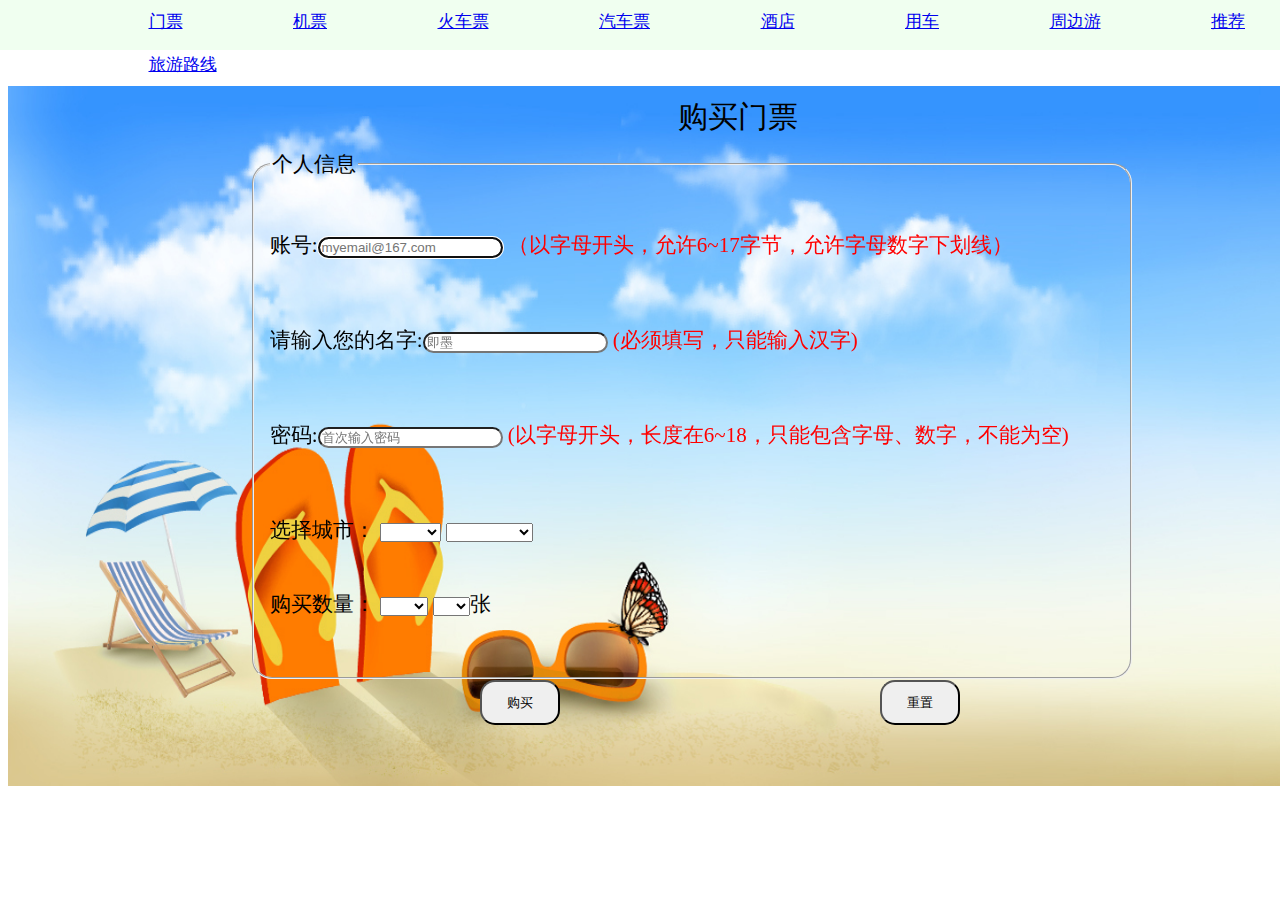
<file: 01.html>
<!DOCTYPE html>
<html>
	<head>
		<meta charset="UTF-8">
		<title></title>
		<style>
		#divL{
			height:750px;
		    width:100% ;
		  margin-top: -20px;
		     /*margin-left: 20px;*/
/*	
		   background-image:url(img/tupian/111.jpg);
		   background-size: cover;*/
			/* background-image:radial-gradient(ellipse at center,#fff,#fff,#F5F5F5,#FAF0E6,#FAF0E6,#FAEBD7); */
			 }
		 .gou{
		     font-family: "微软雅黑";
		     font-size: 30px;
		     position: absolute;
		    margin-top: 30px;
		     margin-left:670px;
	         
			}
		  #div2{
		  	 height:700px;
	         width: 500px;
	        /* float: left;*/
	  
	      
	     }
	      #z{
	         position: absolute;
	         width: 66%;
	         left: 250px;
	         top: 150px;
	         font-size: 21px;
	       /*  height: 450px;*/
	    
            }
          fieldset{ border-radius: 20px;}
         #a{
        	position: absolute;
        	left: 480px;
	        top: 680px;
	        width: 80px;
	        height: 5%;
        }
        #b{
        	position: absolute;
        	left: 880px;
	        top: 680px;
	        width: 80px;
	        height: 5%;
        }
         input{
	         	border-radius: 15px;
	         } 
	     .hang{
	     	margin-left: -10px;
	     	margin-top: 20px;
	     	width: 100%;
	     	height:50px;
	     	background-color:honeydew;
	     	font-size: 17px;
	     /*	z-index: 13px;*/
	     }
	    ul li{
	    	list-style: none;
	    	margin-left: 6.5em;
	    	float:left;
	    	line-height:43px;
	    } 
	  #divL  ul li a:hover{
	    	
	               color: white;
					background-color:pink;
					border-radius: 5px;
					display: block;
					width: 80%;
					line-height: 180%;
					margin-left: 18px;
	 }
	 input:hover{
	 	background-color:pink;
	 }
		</style>
	</head>
	<body>	
		<div id="divL">
			
		<ul class="hang">
						<li><a href="01.html">门票</a></li>
						<li><a href="#">机票</a></li>
						<li><a href="#">火车票</a></li>
						<li><a href="#">汽车票</a></li>
						<li><a href="#">酒店</a></li>
						<li><a href="#">用车</a></li>
						<li><a href="#">周边游</a></li>
						<li><a href="#">推荐</a></li>
						<li><a href="#">旅游路线</a></li>
						
		</ul>
		
		<p class="gou">购买门票</p>	
		
		<div id="div2">
			<form>
			<fieldset id="z">
				<legend>个人信息</legend>
				<br />
			<p><span>账号:</span><input type="text" placeholder="myemail@167.com" pattern="^[a-zA-Z][a-zA-Z0-9_]{5,16}$"  autofocus="true"/>
				<font color="red">（以字母开头，允许6~17字节，允许字母数字下划线）</font></p>
				<br />
			<p><span>请输入您的名字:</span><input type="text" placeholder="即墨" pattern="^[\u4e00-\u9fa5]{0,}$"  required="required"/>
				<font color="red">(必须填写，只能输入汉字)</font></p>
				<br />
			<p><span>密码:</span><input type="password" placeholder="首次输入密码" pattern="^[a-zA-Z]\w{5,17}$" required="required" />
				<font color="red">(以字母开头，长度在6~18，只能包含字母、数字，不能为空)</font></p>
				<br />
			<p><span>选择城市：
					<select>
						<option></option>
						<option>土耳其</option>
					</select>
					<select>
						<option></option>
						<option>伊斯坦布尔</option>
						<option>卡帕多西亚</option>
						<option>棉花堡</option>
						<option>安塔利亚</option>
						<option>佛特希耶</option>
						<option>博德鲁姆</option>
						<option>帕穆克卡莱</option>
						<option>恰纳卡莱</option>
						<option>开塞利</option>
						<option>以弗所</option>
						<option>安卡拉</option>
						<option>塞尔丘克</option>
						<option>番红花城</option>
						<option>伊兹密尔</option>
					</select>
						<br><br />
					
			<p><span>购买数量：
					<select>
						<option></option>
						<option>大人</option>
						<option>儿童</option>
					</select>
					<select>
						<option></option>
						<option>1</option>
						<option>2</option>
						<option>3</option>
						<option>4</option>
						<option>5</option>
						<option>6</option>
						<option>7</option>
						<option>8</option>
						<option>9</option>
						<option>10</option>
						<option>11</option>
						<option>12</option>
						<option>13</option>
						<option>14</option>
						<option>15</option>
						<option>16</option>
						<option>17</option>
						<option>18</option>
						<option>19</option>
						<option>20</option>
					</select>张
				 <br />	
				  <br />	
			</fieldset>
	        		<input id="a" type="submit" value="购买"/>
			        <input id="b" type="reset" value="重置"/>	
			<!--<ul id="divL">
				<li name="Image" onload="setTimeout('Begin()',1000)" style="background-image:url(img/tupian/0.jpg);background-size: cover;"></li>
				<li name="Image" onload="setTimeout('Begin()',1000)" style="background-image:url(img/tupian/1.jpg);background-size: cover;"></li>
			</ul>-->
			<img src="img/tupian/0.jpg" name="MyImage" onload="setTimeout('Begin()',2500)"  width="1700px" height="700px"/>	
			
		</div>
		</div>
	</body>
</html>
		<script>
			var ImageArray=new Array();
			for (i=0;i<=2;i++)
			{
				ImageArray[i]=new Image();
				ImageArray[i].src="img/tupian/"+i+".jpg";
			}
			var ImageNum=0;
			function Begin()
			{
				document.MyImage.src=ImageArray[ImageNum].src;
				ImageNum++;
				if(ImageNum>2)
				ImageNum=0
			}
		</script>
</file>
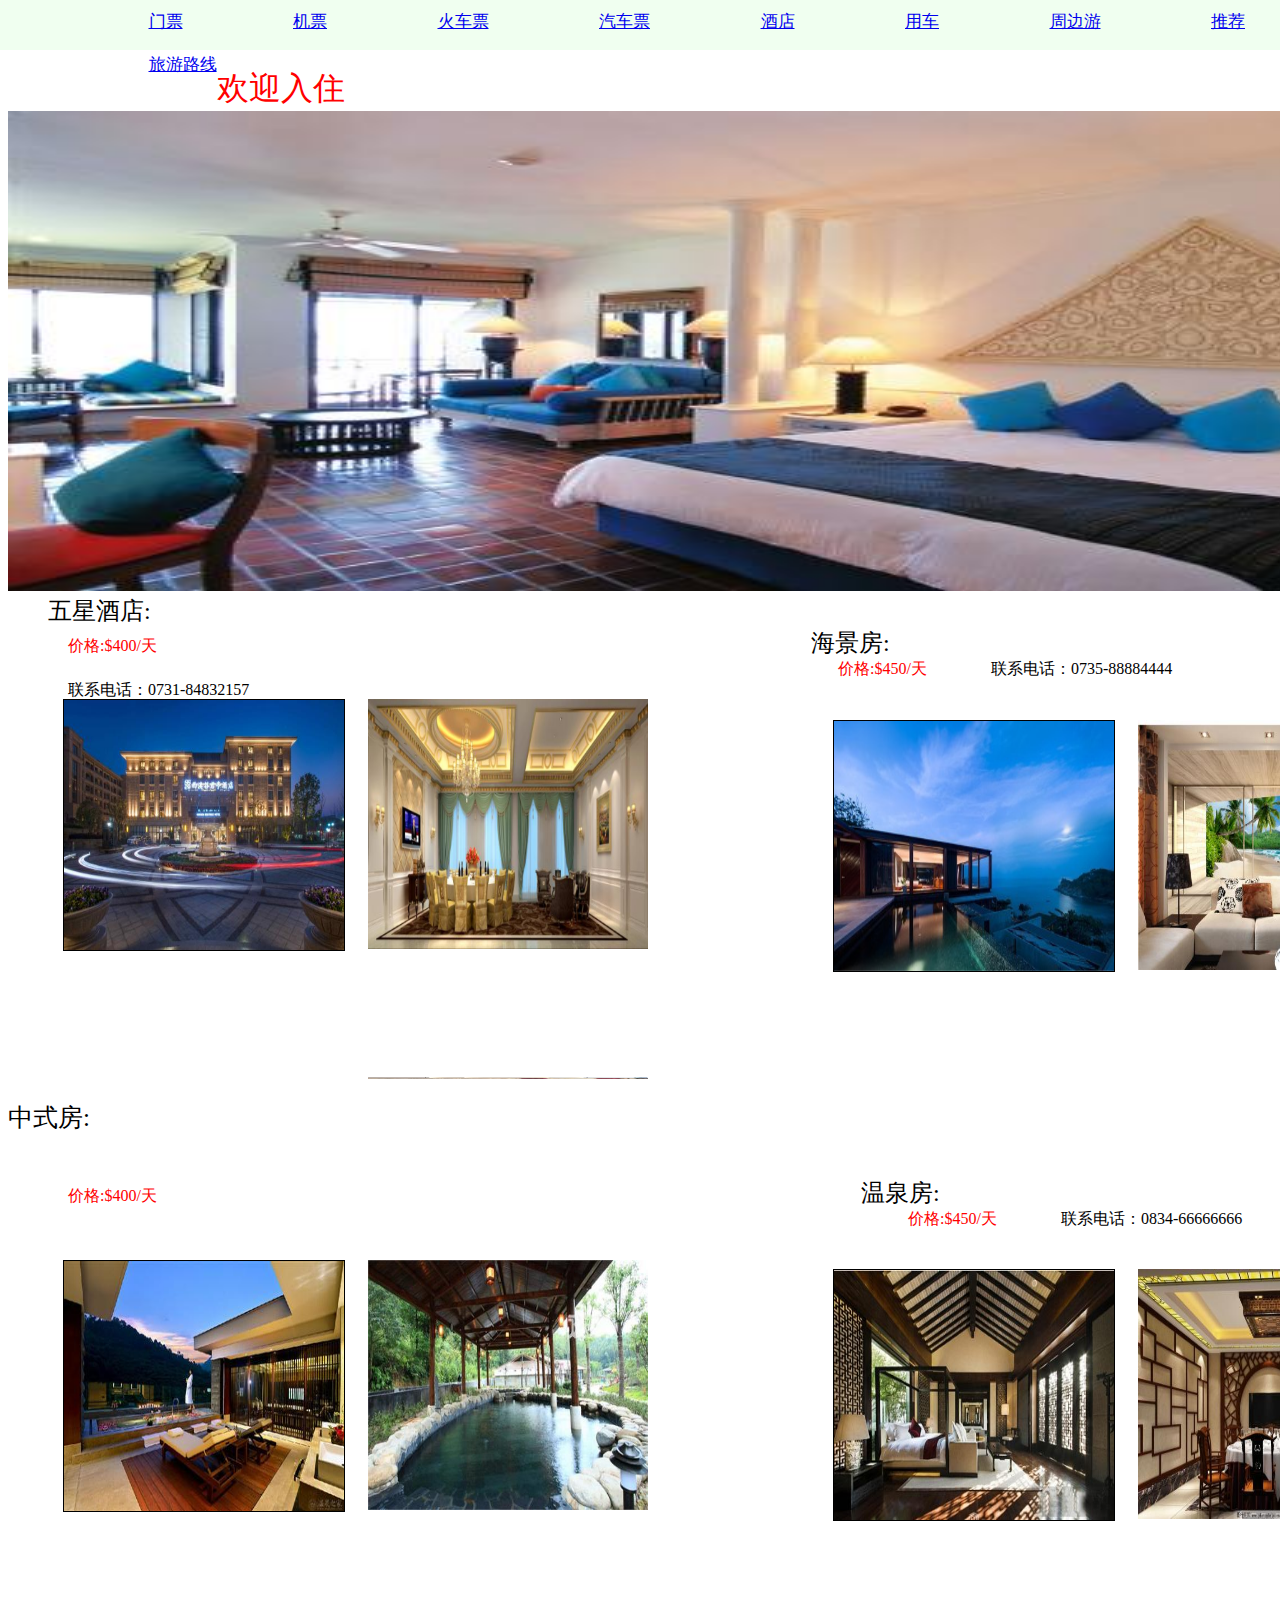
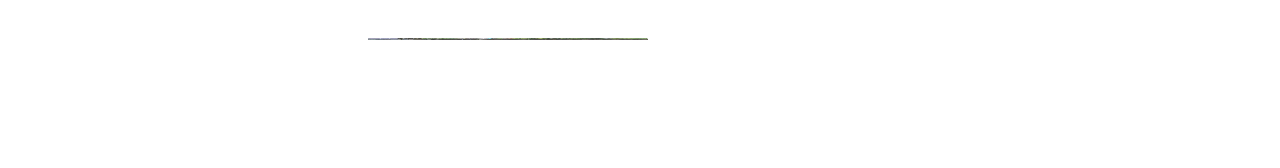
<file: 02.html>
<!DOCTYPE html>
<html>
	<head>
		<meta charset="UTF-8">
		<title></title>
		<style>
		#divA{
			height:750px;
		    width:100% ;
		  margin-top: -20px;
		  }
		.Dao{
	     	margin-left: -10px;
	     	margin-top: 20px;
	     	width: 100%;
	     	height:50px;
	     	background-color:honeydew;
	     	font-size: 17px;
		}
			
		 #divA ul li{
	    	list-style: none;
	    	margin-left: 6.5em;
	    	float:left;
	    	line-height:43px;
	    } 
	  #divA  ul li a:hover{
	    	
	               color: white;
					background-color:pink;
					border-radius: 5px;
					display: block;
					width: 80%;
					line-height: 180%;
					margin-left: 18px;
	 }
 .tu1{
	 width: 280px;
	 height: 250px;	
	border: 1.3px solid black;
	 position: absolute;
	 transform-style: preserve-3d;
	 perspective: 50000px;
	 transition: all 2s;
	 margin-left: 55px;
	 margin-top: 40px;
	
	}
.tu1:hover{
				
	  transform: rotateX(-90deg);
}
.tu1 img{
	  position: absolute;
	  top: 0;
	  left: -100px;
			}
.Z{
	transform: translate(100px);
			}
.M{
	transform:  rotateX(90deg) translate(100px);
	}
#tu2 {
	 width: 280px;
	 height: 250px;	
	 /*border: 1.3px solid black;*/
	 position: absolute;
	 transform-style: preserve-3d;
	 perspective: 50000px;
	 transition: all 2s;
	 margin-left: 260px;
	 margin-top: 40px;
	}
#tu2:hover{
				
	  transform: rotateX(-90deg);
}

.Z1{
	transform: translate(100px);
			}
.M1{
	transform:  rotateX(90deg) translate(100px);
	}
	.tu3{
	 width: 280px;
	 height: 250px;	
	 border: 1.3px solid black;
	 position: absolute;
	 transform-style: preserve-3d;
	 perspective: 50000px;
	 transition: all 2s;
	 margin-left: 825px;
	 margin-top: 40px;
	}
.tu3:hover{
				
	  transform: rotateX(-90deg);
}
.tu3 img{
	  position: absolute;
	  top: 0;
	  left: -100px;
			}
.Z2{
	transform: translate(100px);
			}
.M2{
	transform:  rotateX(90deg) translate(100px);
			}
  .tu4{
	 width: 280px;
	 height: 250px;	
	/* border: 1.3px solid black;*/
	 position: absolute;
	 transform-style: preserve-3d;
	 perspective: 50000px;
	 transition: all 2s;
	 margin-left: 1130px;
	 margin-top: 40px;
	}
	.tu4:hover{
				
	  transform: rotateX(-90deg);
}
.tu4 img{
	  position: absolute;
	  top: 0;
	  left: -100px;
	}
.Z3{
	transform: translate(100px);
			}
.M3{
	transform:  rotateX(90deg) translate(100px);
			}
		/*#jian{
			font-size: 18px;
			margin-top: 330px;
		}
		#jian a:hover{
			  background-color: lightcoral;
			  
		}
		#jian dl dd{
				display: none;      
			}						
		#jian:target{
				display: block;     
			}   */
	  .tu5{
	 width: 280px;
	 height: 250px;	
	/* border: 1.3px solid black;*/
	 position: absolute;
	 transform-style: preserve-3d;
	 perspective: 50000px;
	 transition: all 2s;
	 margin-left: 1130px;
	 margin-top: 60px;
	}
	.tu5:hover{
				
	  transform: rotateX(-90deg);
}
.tu5 img{
	  position: absolute;
	  top: 0;
	  left: -100px;
	}
.Z4{
	transform: translate(100px);
			}
.M4{
	transform:  rotateX(90deg) translate(100px);
			}	
		.tu6{
	 width: 280px;
	 height: 250px;	
	 border: 1.3px solid black;
	 position: absolute;
	 transform-style: preserve-3d;
	 perspective: 50000px;
	 transition: all 2s;
	 margin-left: 825px;
	 margin-top:60px;
	}
.tu6:hover{
				
	  transform: rotateX(-90deg);
}
.tu6 img{
	  position: absolute;
	  top: 0;
	  left: -100px;
			}
.Z5{
	transform: translate(100px);
			}
.M5{
	transform:  rotateX(90deg) translate(100px);
	}
	
	#tu7{
	 width: 280px;
	 height: 250px;	
	 /*border: 1.3px solid black;*/
	 position: absolute;
	 transform-style: preserve-3d;
	 perspective: 50000px;
	 transition: all 2s;
	 margin-left: 260px;
	 margin-top: 30px;
	}
#tu7:hover{
				
	  transform: rotateX(-90deg);
}

.Z6{
	transform: translate(100px);
			}
.M6{
	transform:  rotateX(90deg) translate(100px);
	}	
	.tu8{
	 width: 280px;
	 height: 250px;	
	border: 1.3px solid black;
	 position: absolute;
	 transform-style: preserve-3d;
	 perspective: 50000px;
	 transition: all 2s;
	 margin-left: 55px;
	 margin-top: 30px;
	
	}
.tu8:hover{
				
	  transform: rotateX(-90deg);
}
.tu8 img{
	  position: absolute;
	  top: 0;
	  left: -100px;
			}
.Z7{
	transform: translate(100px);
			}
.M7{
	transform:  rotateX(90deg) translate(100px);
	}   
	  #zhong {
	  	font-size: 25px;
	  	font-family: "微软雅黑";
	  	margin-top: 400px;
	  }
	</style>
	 
	</head>
	<body>
		<div id="divA">
			
		<ul class="Dao">
						<li><a href="#">门票</a></li>
						<li><a href="#">机票</a></li>
						<li><a href="#">火车票</a></li>
						<li><a href="#">汽车票</a></li>
						<li><a href="02.html">酒店</a></li>
						<li><a href="#">用车</a></li>
						<li><a href="#">周边游</a></li>
						<li><a href="#">推荐</a></li>
						<li><a href="#">旅游路线</a></li>
		</ul>
	<font color="red" size="6">欢迎入住</font>
	<img src="img/tupian/4.jpg" name="MyImage" onload="setTimeout('Begin()',2000)"  width="1500px" height="480px"/>	
	           <font size="5" face="微软雅黑" style="margin-left: 40px;">五星酒店:</font>
	           <br />
	           <font size="3" color="red" style="margin-left: 60px;">价格:$400/天</font>
	  	     	<div class="tu1">
				<img src="img/tupian/酒店1.jpg"  width="280px"; height="250px"; class="Z" >
			    <img src="img/tupian/酒店2.jpg"  width="280px"; height="250px"; class="M">
		</div>
		<div id="tu2">
				<img src="img/tupian/酒店3.jpg" width="280px"; height="250px"; class="Z1" >
			    <img src="img/tupian/酒店4.jpg" width="280px"; height="250px"; class="M1">
		</div>		
		<!--<div id="jian">
			<a href="#m1">酒店介绍：</a>
		</div>-->
		<!--<dl>
	     <dd id="m1">
	     	五星酒店：五星级指的是酒店综合水平达五星的酒店。
	     	酒店星级的划分以酒店的建筑、设施设备、功能及管理、
	     	服务水平为依据。具体的评定办法按照国家旅游局颁发的设施设备评定标准、
	     	设施设备的维修保养评定标准、清洁卫生评定标准，宾客意见评定标准等执行。
	     	而我们酒店就是如此。
	     	
	     </dd>
		</dl>-->
		<font size="5" face="微软雅黑" style="margin-left:650px;">海景房:</font>
		 <br />
	           <font size="3" color="red" style="margin-left: 830px;">价格:$450/天</font>         

	    <div class="tu3">
				<img src="img/tupian/海景1.jpg" width="280px;" height="250px;" class="Z2" >
			    <img src="img/tupian/海景2.jpg" width="280px;" height="250px" class="M2">
		</div>	  
		 <div class="tu4">
				<img src="img/tupian/海景4.jpg" width="280px;" height="250px;" class="Z3" >
			    <img src="img/tupian/海景3.jpg" width="280px;" height="250px" class="M3">
		</div>
			<font style="margin-left: 60px;">联系电话：0735-88884444</font>
		<br />
		<font style="margin-left: 60px;">联系电话：0731-84832157</font>
		<p id="zhong">中式房:</p>
		<br />
		 <font size="3" color="red" style="margin-left: 60px;">价格:$400/天</font>
	  	 <div class="tu5">
				<img src="img/tupian/中国式1.jpg" width="280px;" height="250px;" class="Z4" >
			    <img src="img/tupian/中国式2.jpg" width="280px;" height="250px" class="M4">
		</div>
		 <div class="tu6">
				<img src="img/tupian/中国式3.jpg" width="280px;" height="250px;" class="Z5" >
			    <img src="img/tupian/中国式4.jpg" width="280px;" height="250px" class="M5">
		</div>
			<!--<font style="margin-left: 60px;">联系电话：0248-66666666</font>-->
		 <!-- <font style="margin-left: 60px; margin-top: 20px;">联系电话：0848-94932157</font>-->
		<font size="5" face="微软雅黑" style="margin-left:700px;">温泉房:</font>
		 <br />
	           <font size="3" color="red" style="margin-left: 900px;">价格:$450/天</font>
		<div id="tu7">
				<img src="img/tupian/温泉1.jpg"  width="280px"; height="250px"; class="Z6" >
			    <img src="img/tupian/温泉2.jpg"  width="280px"; height="250px"; class="M6">
		</div>
		  	<div class="tu8">
				<img src="img/tupian/温泉3.jpg"  width="280px"; height="250px"; class="Z7" >
			    <img src="img/tupian/温泉4.jpg"  width="280px"; height="250px"; class="M7">
		</div>
	<font style="margin-left: 60px;">联系电话：0834-66666666</font>
	</body>
</html>
	<script>
			var ImageArray=new Array();
			for (i=4;i<=8;i++)
			{
				ImageArray[i]=new Image();
				ImageArray[i].src="img/tupian/"+i+".jpg";
			}
			var ImageNum=4;
			function Begin()
			{
				document.MyImage.src=ImageArray[ImageNum].src;
				ImageNum++;
				if(ImageNum>8)
				ImageNum=4
			}
		</script>
</file>
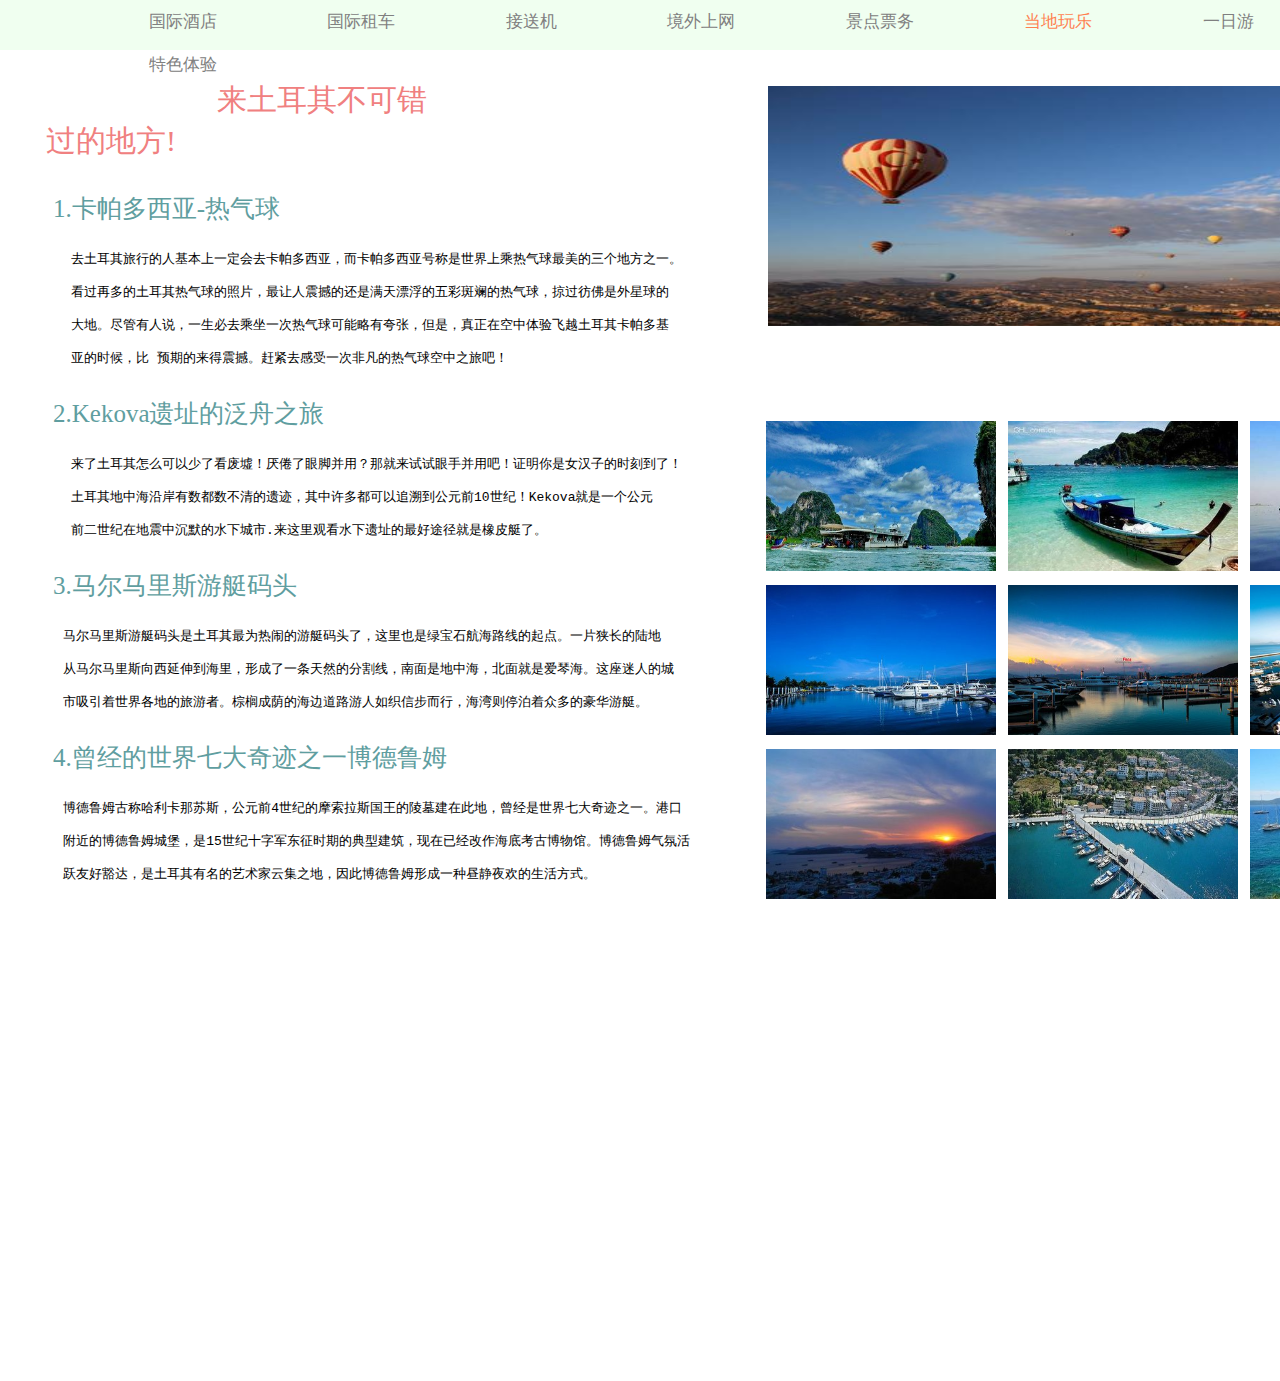
<file: 03.html>
<!DOCTYPE html>
<html>
	<head>
		<meta charset="UTF-8">
		<title></title>
	<style>
		.D{
			height:800px;
		    width:100% ;
		  margin-top: -20px;
		  }
		.H{
	     	margin-left: -10px;
	     	margin-top: 20px;
	     	width: 100%;
	     	height:50px;
	     	background-color:honeydew;
	     	font-size: 17px;
		}
	   .H  li{
	    	list-style: none;
	    	margin-left: 6.5em;
	    	float:left;
	    	line-height:43px;
	    } 
	  .H  li :hover{
	    	
	               color: white;
					background-color:pink;
					border-radius: 5px;
					display: block;
					width: 80%;
					line-height: 180%;
					margin-left: 18px;
	 }
	 #lai{
	 	width: 400px;
	 /*	background-color: red;*/
	 	margin-left: 38px;
	 	margin-top: -720px;
	 	font-size: 30px;
	 	font-family:"LiXuke";
	    color:lightcoral;
	     cursor: pointer;
	 }
	 #feng{
	 	margin-left:-210px;
	 	
	 }
	 #feng1{
	   margin-left:45px;
	    color:cadetblue;
	    font-size: 25px;
	     cursor: pointer;
	    
	 }
	 #feng2{
	   margin-left:45px;
	    color:cadetblue;
	    font-size: 25px;
	    margin-top:15px ;
	     cursor: pointer;
	 }
	  #zhou{
	 	margin-left: -210px;
	 	
	 }
	  #feng3{
	   margin-left: 45px;
	    color:cadetblue;
	    font-size: 25px;
	    margin-top:15px ;
	     cursor: pointer;
	 }
	   #zhou1{
	 	margin-left:-210px;
	 	
	 }
	   #feng4{
	   margin-left: 45px;
	    color:cadetblue;
	    font-size: 25px;
	    margin-top:15px ;
	     cursor: pointer;
	 }
	   #zhou2{
	 	margin-left: -210px;
	 	
	 }
.naimg img {
		width: 199px;
		height: 300px;
		position: relative;
		left: 750px;
		top: -490px;
		transition-duration: 2s;
		transform: translateZ(0);
		margin-left: 8px;
}
.naimg :hover {
	z-index: 1;
}
.naimg img:hover {
	transform: scale(1.5,1.5);
	transition: .3s transform;
}
.maimg img {
		width: 199px;
		height: 300px;
		position: relative;
		left: 750px;
		top: -480px;
		transition-duration: 2s;
		transform: translateZ(0);
		margin-left: 8px;
}
.maimg :hover {
	z-index: 1;
}
.maimg img:hover {
	transform: scale(1.5,1.5);
	transition: .3s transform;
}
.boimg img {
		width: 199px;
		height: 300px;
		position: relative;
		left: 750px;
		top: -470px;
		transition-duration: 2s;
		transform: translateZ(0);
		margin-left: 8px;
}
.boimg :hover {
	z-index: 1;
}
.boimg img:hover {
	transform: scale(1.5,1.5);
	transition: .3s transform;
}
	</style>
			
	</head>
	<body>
		<div class="D">
			 <ul class="H">
		 	 	<a href="#"><li ><font color="gray">国际酒店</font></li></a>
		 	 	<a href="#"><li ><font color="gray">国际租车</font></li></a>
		 	 	<a href="#"><li ><font color="gray">接送机</font></li></a>
		 	 	<a href="#"><li ><font color="gray">境外上网</font></li></a>
		 	 	<a href="#"><li ><font color="gray">景点票务</font></li></a>
		 	 	<a href="03.html"><li><font color="coral">当地玩乐</font></li></a>
		 	 	<a href="#"><li><font color="gray">一日游</font></li></a>
		 	 	<a href="#"><li><font color="gray">特色体验</font></li></a>
		 	 </ul>
		 	 <br />
		<img src="img/tupian/10.jpg" name="MyImage" onload="setTimeout('Begin()',2000)" width="710px" height="240px" style="margin-left:760px;"/>
		 	 </div>
		 	 <p id="lai">来土耳其不可错过的地方!  </p>
		 	   <p id="feng1"> 1.卡帕多西亚-热气球</p>
		 	 	<pre id="feng">
		 	 	   去土耳其旅行的人基本上一定会去卡帕多西亚，而卡帕多西亚号称是世界上乘热气球最美的三个地方之一。<br />
		 	 	   看过再多的土耳其热气球的照片，最让人震撼的还是满天漂浮的五彩斑斓的热气球，掠过彷佛是外星球的 <br/>
		 	 	   大地。尽管有人说，一生必去乘坐一次热气球可能略有夸张，但是，真正在空中体验飞越土耳其卡帕多基<br/>
		 	 	   亚的时候，比 预期的来得震撼。赶紧去感受一次非凡的热气球空中之旅吧！
		 	 	</pre>
		     <p id="feng2">2.Kekova遗址的泛舟之旅</p>
		 	    <pre id="zhou">
		 	 	   来了土耳其怎么可以少了看废墟！厌倦了眼脚并用？那就来试试眼手并用吧！证明你是女汉子的时刻到了！<br />
		 	 	   土耳其地中海沿岸有数都数不清的遗迹，其中许多都可以追溯到公元前10世纪！Kekova就是一个公元<br/>
		 	 	   前二世纪在地震中沉默的水下城市.来这里观看水下遗址的最好途径就是橡皮艇了。
		 	 	</pre>
		 	 <p id="feng3">3.马尔马里斯游艇码头</p>
		 	    <pre id="zhou1">
		 	 	  马尔马里斯游艇码头是土耳其最为热闹的游艇码头了，这里也是绿宝石航海路线的起点。一片狭长的陆地<br />
		 	          从马尔马里斯向西延伸到海里，形成了一条天然的分割线，南面是地中海，北面就是爱琴海。这座迷人的城<br/>
		 	 	  市吸引着世界各地的旅游者。棕榈成荫的海边道路游人如织信步而行，海湾则停泊着众多的豪华游艇。
		 	 	</pre>
		 	 <p id="feng4">4.曾经的世界七大奇迹之一博德鲁姆</p>		
		 	    <pre id="zhou2">
		 	 	  博德鲁姆古称哈利卡那苏斯，公元前4世纪的摩索拉斯国王的陵墓建在此地，曾经是世界七大奇迹之一。港口<br />
		 	          附近的博德鲁姆城堡，是15世纪十字军东征时期的典型建筑，现在已经改作海底考古博物馆。博德鲁姆气氛活<br/>
		 	 	  跃友好豁达，是土耳其有名的艺术家云集之地，因此博德鲁姆形成一种昼静夜欢的生活方式。
		 	 	</pre>
		 </div>
		    <div class="naimg">	
		    	<img src="img/tupian/泛舟1.jpg" style="width:230px; height: 150px;"/>
		    	<img src="img/tupian/泛舟2.jpg" style="width:230px; height: 150px;"/>
		    	<img src="img/tupian/泛舟3.jpg" style="width:230px; height: 150px;"/>
		  </div>
		   <div class="maimg">	
		    	<img src="img/tupian/码头2.jpg" style="width:230px; height: 150px;"/>
		    	<img src="img/tupian/码头3.jpg" style="width:230px; height: 150px;"/>
		    	<img src="img/tupian/码头4.jpg" style="width:230px; height: 150px;"/>
		  </div>
		   <div class="boimg">	
		    	<img src="img/tupian/博1.jpg" style="width:230px; height: 150px;"/>
		    	<img src="img/tupian/博2.jpg" style="width:230px; height: 150px;"/>
		    	<img src="img/tupian/博3.jpg" style="width:230px; height: 150px;"/>
		  </div>
	</body>
</html>
<script>
			var ImageArray=new Array();
			for (i=10;i<=14;i++)
			{
				ImageArray[i]=new Image();
				ImageArray[i].src="img/tupian/"+i+".jpg";
			}
			var ImageNum=10;
			function Begin()
			{
				document.MyImage.src=ImageArray[ImageNum].src;
				ImageNum++;
				if(ImageNum>14)
				ImageNum=10
			}
</script>
</file>
